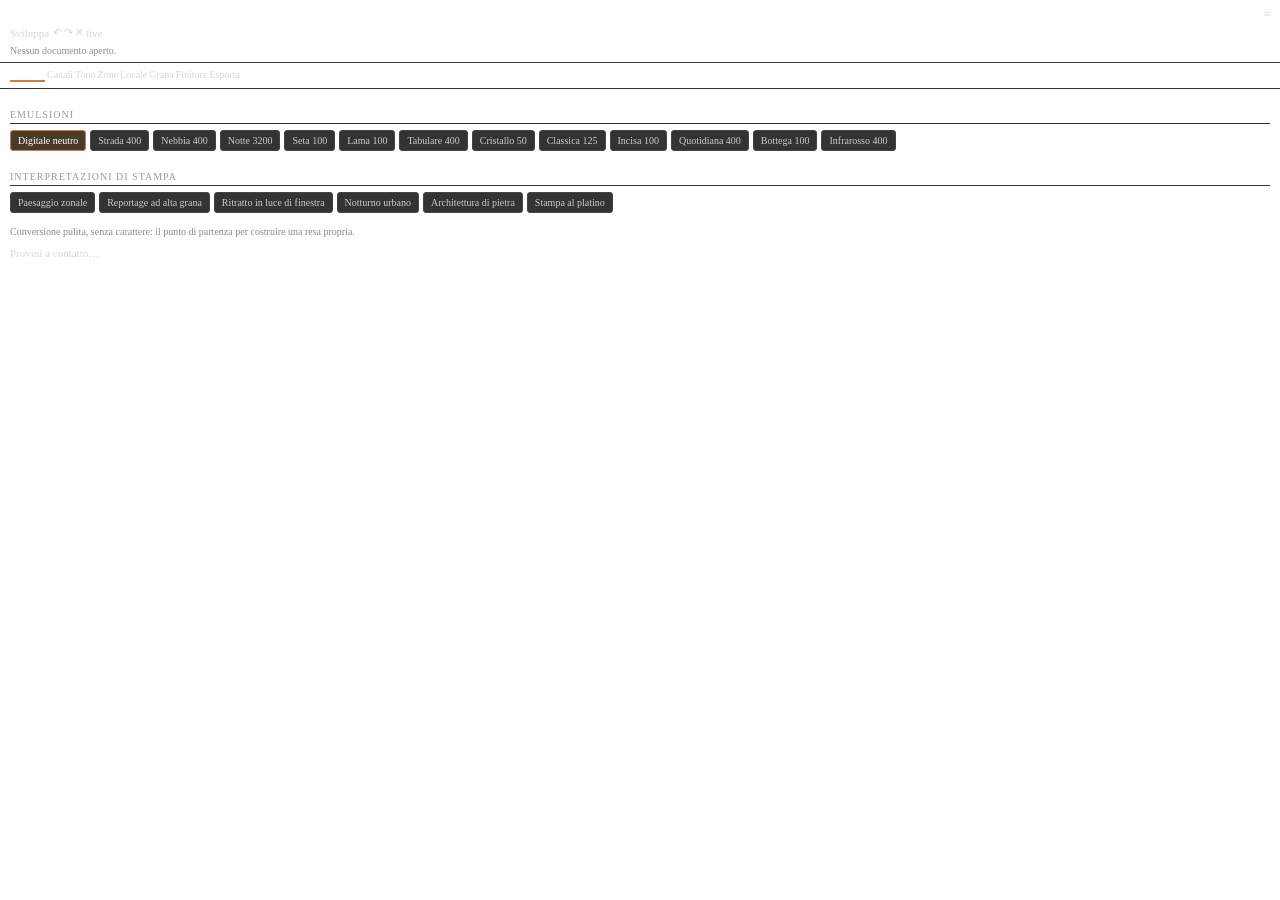
<file: bn-studio/index.html>
<!DOCTYPE html>
<html>
<head>
  <meta charset="utf-8" />
  <title>Camera Oscura BN</title>
  <link rel="stylesheet" href="styles/panel.css" />
</head>
<body>
<div class="app">

  <div class="intestazione">
    <div class="riga titolo">
      <sp-textfield id="nomeRicetta" class="cresce" placeholder="Nome della ricetta"></sp-textfield>
      <sp-action-button id="btnLibreria" quiet title="Libreria delle ricette">≡</sp-action-button>
    </div>
    <div class="riga azioni">
      <sp-button id="btnApplica" variant="cta">Sviluppa</sp-button>
      <sp-action-button id="btnAnnulla" quiet title="Annulla">↶</sp-action-button>
      <sp-action-button id="btnRipristina" quiet title="Ripristina">↷</sp-action-button>
      <sp-action-button id="btnAzzera" quiet title="Azzera la ricetta">✕</sp-action-button>
      <sp-checkbox id="chkLive" checked title="Aggiorna Photoshop a ogni modifica">live</sp-checkbox>
    </div>
    <div id="statoDoc" class="stato">Nessun documento aperto.</div>
    <div id="statoSviluppo" class="sviluppo nascosto">
      <div class="spia"></div>
      <div id="testoSviluppo" class="cresce">Sviluppo in corso</div>
      <div class="avvertenza">attendi, i comandi tornano attivi alla fine</div>
    </div>
  </div>

  <div class="schede">
    <sp-action-button class="scheda attiva" data-scheda="pellicola" quiet>Pellicola</sp-action-button>
    <sp-action-button class="scheda" data-scheda="conversione" quiet>Canali</sp-action-button>
    <sp-action-button class="scheda" data-scheda="tono" quiet>Tono</sp-action-button>
    <sp-action-button class="scheda" data-scheda="zone" quiet>Zone</sp-action-button>
    <sp-action-button class="scheda" data-scheda="locale" quiet>Locale</sp-action-button>
    <sp-action-button class="scheda" data-scheda="grana" quiet>Grana</sp-action-button>
    <sp-action-button class="scheda" data-scheda="finiture" quiet>Finiture</sp-action-button>
    <sp-action-button class="scheda" data-scheda="esporta" quiet>Esporta</sp-action-button>
  </div>

  <div class="contenuto">

    <!-- ============ PELLICOLA ============ -->
    <section class="pannello" data-pannello="pellicola">
      <div class="etichettaSezione">Emulsioni</div>
      <div id="grigliaPellicole" class="griglia"></div>
      <div class="etichettaSezione">Interpretazioni di stampa</div>
      <div id="grigliaInterpretazioni" class="griglia"></div>
      <div id="notaPellicola" class="nota"></div>
      <div class="riga">
        <sp-button id="btnProvini" variant="secondary">Provini a contatto</sp-button>
        <sp-action-button id="btnProviniScelta" quiet title="Scegli quali ricette confrontare">…</sp-action-button>
      </div>
    </section>

    <!-- ============ CONVERSIONE ============ -->
    <section class="pannello nascosto" data-pannello="conversione">
      <div class="etichettaSezione">Filtro davanti all'obiettivo</div>
      <div class="riga">
        <sp-dropdown id="ddFiltro" class="cresce"><sp-menu slot="options"></sp-menu></sp-dropdown>
      </div>
      <div class="riga cursore">
        <label>Intensita</label>
        <sp-slider min="0" max="100" step="1" data-p="conversione.intensitaFiltro"></sp-slider>
        <span class="val"></span>
      </div>
      <div class="riga cursore">
        <label>Tinta</label>
        <sp-slider min="0" max="359" step="1" data-p="conversione.tintaFiltro"></sp-slider>
        <span class="val"></span>
      </div>
      <canvas id="telaTinta" class="tela bassa" width="320" height="22"></canvas>
      <div id="notaFiltro" class="nota"></div>

      <div class="etichettaSezione">Miscelatore dei canali</div>
      <div class="riga cursore"><label>Rosso</label><sp-slider min="-200" max="300" step="1" data-p="conversione.rosso"></sp-slider><span class="val"></span></div>
      <div class="riga cursore"><label>Giallo</label><sp-slider min="-200" max="300" step="1" data-p="conversione.giallo"></sp-slider><span class="val"></span></div>
      <div class="riga cursore"><label>Verde</label><sp-slider min="-200" max="300" step="1" data-p="conversione.verde"></sp-slider><span class="val"></span></div>
      <div class="riga cursore"><label>Ciano</label><sp-slider min="-200" max="300" step="1" data-p="conversione.ciano"></sp-slider><span class="val"></span></div>
      <div class="riga cursore"><label>Blu</label><sp-slider min="-200" max="300" step="1" data-p="conversione.blu"></sp-slider><span class="val"></span></div>
      <div class="riga cursore"><label>Magenta</label><sp-slider min="-200" max="300" step="1" data-p="conversione.magenta"></sp-slider><span class="val"></span></div>
      <div class="nota">Valori alti schiariscono il colore corrispondente. Il filtro colorato scrive sopra questi cursori: spostane uno e la ricetta diventa personalizzata.</div>
    </section>

    <!-- ============ TONO ============ -->
    <section class="pannello nascosto" data-pannello="tono">
      <div class="etichettaSezione">Curva tonale</div>
      <canvas id="telaCurva" class="tela" width="320" height="320"></canvas>
      <div class="riga azioniCurva">
        <sp-action-button id="btnCurvaAzzera" quiet>Curva lineare</sp-action-button>
        <sp-action-button id="btnCurvaS" quiet>S dolce</sp-action-button>
        <sp-action-button id="btnCurvaPunto" quiet title="Elimina il punto selezionato">Togli punto</sp-action-button>
      </div>

      <div class="etichettaSezione">Luminosita</div>
      <div class="riga cursore"><label>Generale</label><sp-slider min="-100" max="100" step="1" data-p="tono.luminosita"></sp-slider><span class="val"></span></div>
      <div class="riga cursore"><label>Ombre</label><sp-slider min="-100" max="100" step="1" data-p="tono.lumOmbre"></sp-slider><span class="val"></span></div>
      <div class="riga cursore"><label>Mezzitoni</label><sp-slider min="-100" max="100" step="1" data-p="tono.lumMezzitoni"></sp-slider><span class="val"></span></div>
      <div class="riga cursore"><label>Alte luci</label><sp-slider min="-100" max="100" step="1" data-p="tono.lumLuci"></sp-slider><span class="val"></span></div>
      <div class="riga cursore"><label>Dinamica</label><sp-slider min="-100" max="100" step="1" data-p="tono.luminositaDinamica"></sp-slider><span class="val"></span></div>
      <div class="nota">La luminosita dinamica guarda il vicinato, non il singolo pixel: schiarisce le zone scure nel loro insieme e rispetta il modellato. Cambiandola il gruppo viene ricostruito.</div>

      <div class="etichettaSezione">Punti di riferimento</div>
      <div class="riga cursore"><label>Punto di nero</label><sp-slider min="0" max="120" step="1" data-p="tono.neroInput"></sp-slider><span class="val"></span></div>
      <div class="riga cursore"><label>Punto di bianco</label><sp-slider min="140" max="255" step="1" data-p="tono.biancoInput"></sp-slider><span class="val"></span></div>
      <div class="riga cursore"><label>Contrasto</label><sp-slider min="-100" max="100" step="1" data-p="tono.contrasto"></sp-slider><span class="val"></span></div>
      <div class="riga cursore"><label>Contr. morbido</label><sp-slider min="-100" max="100" step="1" data-p="tono.contrastoMorbido"></sp-slider><span class="val"></span></div>
      <div class="riga cursore"><label>Esalta i neri</label><sp-slider min="0" max="100" step="1" data-p="tono.esaltaNeri"></sp-slider><span class="val"></span></div>
      <div class="riga cursore"><label>Esalta i bianchi</label><sp-slider min="0" max="100" step="1" data-p="tono.esaltaBianchi"></sp-slider><span class="val"></span></div>

      <div class="etichettaSezione">Contrasto locale</div>
      <div class="riga cursore"><label>Chiarezza</label><sp-slider min="-100" max="100" step="1" data-p="tono.chiarezza"></sp-slider><span class="val"></span></div>
      <div class="riga cursore"><label>Struttura</label><sp-slider min="-100" max="100" step="1" data-p="tono.struttura"></sp-slider><span class="val"></span></div>
      <div class="riga cursore"><label>Struttura fine</label><sp-slider min="-100" max="100" step="1" data-p="tono.strutturaFine"></sp-slider><span class="val"></span></div>
      <div class="etichettaSezione">Struttura per fascia</div>
      <div class="riga cursore"><label>Ombre</label><sp-slider min="-100" max="100" step="1" data-p="tono.strutturaOmbre"></sp-slider><span class="val"></span></div>
      <div class="riga cursore"><label>Mezzitoni</label><sp-slider min="-100" max="100" step="1" data-p="tono.strutturaMezzitoni"></sp-slider><span class="val"></span></div>
      <div class="riga cursore"><label>Alte luci</label><sp-slider min="-100" max="100" step="1" data-p="tono.strutturaLuci"></sp-slider><span class="val"></span></div>
      <div class="nota">La struttura per fascia si somma a quella generale. Chiarezza e struttura creano livelli pixel calcolati sul visibile: dopo averle cambiate, il gruppo viene ricostruito.</div>

      <div class="etichettaSezione">Protezione tonale</div>
      <div class="riga cursore"><label>Ombre</label><sp-slider min="0" max="100" step="1" data-p="tono.protezioneOmbre"></sp-slider><span class="val"></span></div>
      <div class="riga cursore"><label>Alte luci</label><sp-slider min="0" max="100" step="1" data-p="tono.protezioneLuci"></sp-slider><span class="val"></span></div>
      <div class="nota">Riporta indietro le ombre e le luci che le regolazioni hanno spinto verso il nero pieno o il bianco bruciato.</div>
    </section>

    <!-- ============ ZONE ============ -->
    <section class="pannello nascosto" data-pannello="zone">
      <div class="riga">
        <sp-checkbox id="chkZone">Sistema zonale attivo</sp-checkbox>
      </div>
      <div class="nota">Ogni cursore schiarisce o brucia una fascia della scala, come mano e cartoncino sotto l'ingranditore. Zona 0 e il nero pieno, Zona X il bianco carta.</div>
      <div id="cursoriZone"></div>
      <div class="riga cursore"><label>Ampiezza fasce</label><sp-slider min="15" max="100" step="1" data-p="zone.ampiezza"></sp-slider><span class="val"></span></div>
      <div class="riga"><sp-action-button id="btnZoneAzzera" quiet>Azzera tutte le zone</sp-action-button></div>
    </section>

    <!-- ============ LOCALE ============ -->
    <section class="pannello nascosto" data-pannello="locale">
      <div class="etichettaSezione">Maschera radiale</div>
      <div class="riga">
        <sp-checkbox id="chkRadiale">Attiva la maschera radiale</sp-checkbox>
      </div>
      <canvas id="telaRadiale" class="tela radiale" width="320" height="214"></canvas>
      <div class="riga azioniCurva">
        <sp-action-button id="btnRadialeCentro" quiet title="Riporta l'ellisse al centro del fotogramma">Al centro</sp-action-button>
        <sp-action-button id="btnRadialeCerchio" quiet title="Stessa misura in pixel sui due assi">Cerchio</sp-action-button>
        <sp-action-button id="btnRadialeScambia" quiet title="Scambia i valori di dentro e fuori">Scambia lati</sp-action-button>
        <sp-action-button id="btnRadialeAzzera" quiet title="Ellisse e regolazioni ai valori iniziali">Azzera</sp-action-button>
      </div>
      <div class="riga azioniCurva">
        <sp-action-button id="btnRadialeFoto" quiet title="Scegli il centro con un clic sulla foto in Photoshop">Centro sulla foto</sp-action-button>
        <sp-action-button id="btnRadialeSelezione" quiet title="Usa come ellisse la selezione tracciata sulla foto">Dalla selezione</sp-action-button>
      </div>
      <div id="notaRadialeFoto" class="nota nascosto">Clicca sulla foto nel punto che vuoi al centro dell'ellisse. Per annullare, premi di nuovo "Annulla".</div>
      <div class="nota">Sulla foto: "Centro sulla foto" attiva il campionatore colore e il primo clic sull'immagine diventa il centro; "Dalla selezione" prende centro e misure da una selezione (per esempio ellittica) tracciata in Photoshop.</div>
      <div class="nota">Trascina il quadratino centrale per spostare l'ellisse, i due quadratini sul bordo per allungarla o allargarla, il quadratino vuoto in alto per ruotarla. Un clic altrove sul fotogramma porta li il centro. Le zone chiare della tela sono quelle che ricevono le regolazioni di dentro.</div>

      <div class="etichettaSezione">Forma</div>
      <div class="riga cursore"><label>Centro orizz. %</label><sp-slider min="0" max="100" step="1" data-p="locale.radiale.x"></sp-slider><span class="val"></span></div>
      <div class="riga cursore"><label>Centro vert. %</label><sp-slider min="0" max="100" step="1" data-p="locale.radiale.y"></sp-slider><span class="val"></span></div>
      <div class="riga cursore"><label>Larghezza %</label><sp-slider min="5" max="200" step="1" data-p="locale.radiale.larghezza"></sp-slider><span class="val"></span></div>
      <div class="riga cursore"><label>Altezza %</label><sp-slider min="5" max="200" step="1" data-p="locale.radiale.altezza"></sp-slider><span class="val"></span></div>
      <div class="riga cursore"><label>Rotazione °</label><sp-slider min="-90" max="90" step="1" data-p="locale.radiale.rotazione"></sp-slider><span class="val"></span></div>
      <div class="riga cursore"><label>Sfumatura</label><sp-slider min="0" max="100" step="1" data-p="locale.radiale.sfumatura"></sp-slider><span class="val"></span></div>

      <div class="etichettaSezione">Dentro l'ellisse</div>
      <div class="riga cursore"><label>Luminosita</label><sp-slider min="-100" max="100" step="1" data-p="locale.radiale.dentro.luminosita"></sp-slider><span class="val"></span></div>
      <div class="riga cursore"><label>Contrasto</label><sp-slider min="-100" max="100" step="1" data-p="locale.radiale.dentro.contrasto"></sp-slider><span class="val"></span></div>
      <div class="riga cursore"><label>Struttura</label><sp-slider min="-100" max="100" step="1" data-p="locale.radiale.dentro.struttura"></sp-slider><span class="val"></span></div>

      <div class="etichettaSezione">Fuori dall'ellisse</div>
      <div class="riga cursore"><label>Luminosita</label><sp-slider min="-100" max="100" step="1" data-p="locale.radiale.fuori.luminosita"></sp-slider><span class="val"></span></div>
      <div class="riga cursore"><label>Contrasto</label><sp-slider min="-100" max="100" step="1" data-p="locale.radiale.fuori.contrasto"></sp-slider><span class="val"></span></div>
      <div class="riga cursore"><label>Struttura</label><sp-slider min="-100" max="100" step="1" data-p="locale.radiale.fuori.struttura"></sp-slider><span class="val"></span></div>
      <div class="nota">Esempio da camera oscura: dentro +15 di luminosita e +20 di struttura sul soggetto, fuori -30 di luminosita per bruciare lo sfondo. Spostare o ridimensionare l'ellisse ridisegna solo le maschere; cambiare la struttura di segno ricostruisce la pila.</div>
    </section>

    <!-- ============ GRANA ============ -->
    <section class="pannello nascosto" data-pannello="grana">
      <div class="riga">
        <sp-checkbox id="chkGrana">Grana attiva</sp-checkbox>
        <sp-dropdown id="ddMotore" class="cresce">
          <sp-menu slot="options">
            <sp-menu-item value="nativo" selected>Motore nativo (filtri Photoshop)</sp-menu-item>
            <sp-menu-item value="procedurale">Motore procedurale (calcolato)</sp-menu-item>
          </sp-menu>
        </sp-dropdown>
      </div>
      <div class="riga cursore"><label>Quantita</label><sp-slider min="0" max="100" step="1" data-p="grana.quantita"></sp-slider><span class="val"></span></div>
      <div class="riga cursore"><label>Dimensione</label><sp-slider min="0.4" max="3" step="0.05" data-p="grana.dimensione"></sp-slider><span class="val"></span></div>
      <div class="riga cursore"><label>Ruvidita</label><sp-slider min="0" max="100" step="1" data-p="grana.ruvidita"></sp-slider><span class="val"></span></div>
      <div class="etichettaSezione">Distribuzione per fascia tonale</div>
      <div class="riga cursore"><label>Ombre</label><sp-slider min="0" max="100" step="1" data-p="grana.ombre"></sp-slider><span class="val"></span></div>
      <div class="riga cursore"><label>Mezzitoni</label><sp-slider min="0" max="100" step="1" data-p="grana.mezzitoni"></sp-slider><span class="val"></span></div>
      <div class="riga cursore"><label>Alte luci</label><sp-slider min="0" max="100" step="1" data-p="grana.luci"></sp-slider><span class="val"></span></div>
      <div class="riga">
        <sp-button id="btnNuovoSeme" variant="secondary">Nuovo seme</sp-button>
        <span id="semeCorrente" class="nota inline"></span>
      </div>
      <div class="nota">Il motore procedurale calcola il granulo pixel per pixel: piu lento, ma con dimensione e ruvidita realmente controllabili. Su file oltre i 42 Mpixel torna automaticamente al motore nativo.</div>
    </section>

    <!-- ============ FINITURE ============ -->
    <section class="pannello nascosto" data-pannello="finiture">
      <div class="etichettaSezione">Viraggio</div>
      <div class="riga"><sp-dropdown id="ddViraggio" class="cresce"><sp-menu slot="options"></sp-menu></sp-dropdown></div>
      <div class="riga cursore"><label>Intensita</label><sp-slider min="0" max="100" step="1" data-p="finiture.intensitaViraggio"></sp-slider><span class="val"></span></div>
      <div id="notaViraggio" class="nota"></div>
      <canvas id="telaScala" class="tela bassa" width="320" height="46"></canvas>

      <div class="etichettaSezione">Split toning</div>
      <div class="riga cursore"><label>Tinta ombre</label><sp-slider min="0" max="360" step="1" data-p="finiture.split.ombreTinta"></sp-slider><span class="val"></span></div>
      <div class="riga cursore"><label>Saturazione ombre</label><sp-slider min="0" max="100" step="1" data-p="finiture.split.ombreSat"></sp-slider><span class="val"></span></div>
      <div class="riga cursore"><label>Tinta luci</label><sp-slider min="0" max="360" step="1" data-p="finiture.split.luciTinta"></sp-slider><span class="val"></span></div>
      <div class="riga cursore"><label>Saturazione luci</label><sp-slider min="0" max="100" step="1" data-p="finiture.split.luciSat"></sp-slider><span class="val"></span></div>
      <div class="riga cursore"><label>Bilanciamento</label><sp-slider min="-100" max="100" step="1" data-p="finiture.split.bilanciamento"></sp-slider><span class="val"></span></div>

      <div class="etichettaSezione">Vignettatura</div>
      <div class="riga cursore"><label>Quantita</label><sp-slider min="-100" max="100" step="1" data-p="finiture.vignetta.quantita"></sp-slider><span class="val"></span></div>
      <div class="riga cursore"><label>Morbidezza</label><sp-slider min="0" max="100" step="1" data-p="finiture.vignetta.morbidezza"></sp-slider><span class="val"></span></div>
      <div class="riga cursore"><label>Estensione</label><sp-slider min="20" max="100" step="1" data-p="finiture.vignetta.centro"></sp-slider><span class="val"></span></div>

      <div class="etichettaSezione">Bordo e cornice</div>
      <div class="riga">
        <sp-dropdown id="ddBordo" class="cresce">
          <sp-menu slot="options">
            <sp-menu-item value="nessuno" selected>Nessuno</sp-menu-item>
            <sp-menu-item value="filetto">Filetto interno</sp-menu-item>
            <sp-menu-item value="cornice">Cornice esterna</sp-menu-item>
            <sp-menu-item value="passepartout">Passe-partout</sp-menu-item>
          </sp-menu>
        </sp-dropdown>
      </div>
      <div class="riga cursore"><label>Spessore %</label><sp-slider min="0.2" max="12" step="0.1" data-p="finiture.bordo.spessore"></sp-slider><span class="val"></span></div>
      <div class="riga">
        <sp-action-button id="btnBordoNero" quiet>Nero</sp-action-button>
        <sp-action-button id="btnBordoBianco" quiet>Bianco</sp-action-button>
        <sp-button id="btnApplicaBordo" variant="secondary">Applica bordo</sp-button>
      </div>
      <div class="nota">Cornice e passe-partout allargano il quadro del documento: si applicano su richiesta, non a ogni ritocco.</div>
    </section>

    <!-- ============ ESPORTA ============ -->
    <section class="pannello nascosto" data-pannello="esporta">
      <div class="etichettaSezione">Adobe Camera Raw e Lightroom</div>
      <div class="riga">
        <sp-button id="btnXmpSalva" variant="secondary">Salva preset .xmp</sp-button>
        <sp-button id="btnXmpCartella" variant="secondary">Nella cartella preset</sp-button>
      </div>
      <div id="statoRaw" class="nota"></div>

      <div class="etichettaSezione">LUT 3D</div>
      <div class="riga">
        <sp-dropdown id="ddLutDim" class="cresce">
          <sp-menu slot="options">
            <sp-menu-item value="17">17 punti (leggera)</sp-menu-item>
            <sp-menu-item value="33" selected>33 punti (standard)</sp-menu-item>
            <sp-menu-item value="65">65 punti (alta precisione)</sp-menu-item>
          </sp-menu>
        </sp-dropdown>
        <sp-button id="btnLut" variant="secondary">Salva .cube</sp-button>
      </div>
      <div class="nota">La LUT contiene conversione, filtro, tono e viraggio. Grana, vignetta e interventi locali restano fuori: dipendono dalla posizione nel fotogramma.</div>

      <div class="etichettaSezione">Ricetta</div>
      <div class="riga">
        <sp-button id="btnRicettaSalva" variant="secondary">Salva in libreria</sp-button>
        <sp-button id="btnRicettaEsporta" variant="secondary">Esporta file</sp-button>
        <sp-button id="btnRicettaImporta" variant="secondary">Importa</sp-button>
      </div>

      <div class="etichettaSezione">Lavorazione a lotti</div>
      <div class="riga">
        <sp-button id="btnLottoAperti" variant="secondary">Documenti aperti</sp-button>
        <sp-button id="btnLottoCartella" variant="secondary">Cartella…</sp-button>
      </div>
      <div class="nota">Sulla cartella: apre ogni immagine, applica la ricetta, unifica ed esporta un JPEG alla massima qualita nella cartella di destinazione.</div>

      <div class="etichettaSezione">Diagnostica</div>
      <div class="riga">
        <sp-action-button id="btnPulisciLog" quiet>Pulisci</sp-action-button>
        <sp-action-button id="btnRimuoviGruppo" quiet>Rimuovi il gruppo BN</sp-action-button>
      </div>
      <div id="registro" class="registro"></div>
    </section>

  </div>

  <!-- Finestra della libreria -->
  <div id="velo" class="velo nascosto">
    <div class="finestra">
      <div class="etichettaSezione">Libreria delle ricette</div>
      <div id="elencoLibreria" class="elenco"></div>
      <div class="riga destra">
        <sp-button id="btnChiudiLibreria" variant="secondary">Chiudi</sp-button>
      </div>
    </div>
  </div>

  <script src="src/ui/entrypoints.js"></script>
  <script src="src/core/util.js"></script>
  <script src="src/core/curve.js"></script>
  <script src="src/core/filtri.js"></script>
  <script src="src/core/bn.js"></script>
  <script src="src/core/viraggi.js"></script>
  <script src="src/core/pellicole.js"></script>
  <script src="src/core/state.js"></script>
  <script src="src/core/lut.js"></script>
  <script src="src/core/xmp.js"></script>
  <script src="src/core/radiale.js"></script>
  <script src="src/core/file.js"></script>
  <script src="src/ui/log.js"></script>
  <script src="src/ps/actions.js"></script>
  <script src="src/ps/pipeline.js"></script>
  <script src="src/ps/grana.js"></script>
  <script src="src/ps/provini.js"></script>
  <script src="src/ps/lotto.js"></script>
  <script src="src/ui/curva.js"></script>
  <script src="src/ui/radiale.js"></script>
  <script src="src/ui/main.js"></script>
</div>
</body>
</html>
</file>
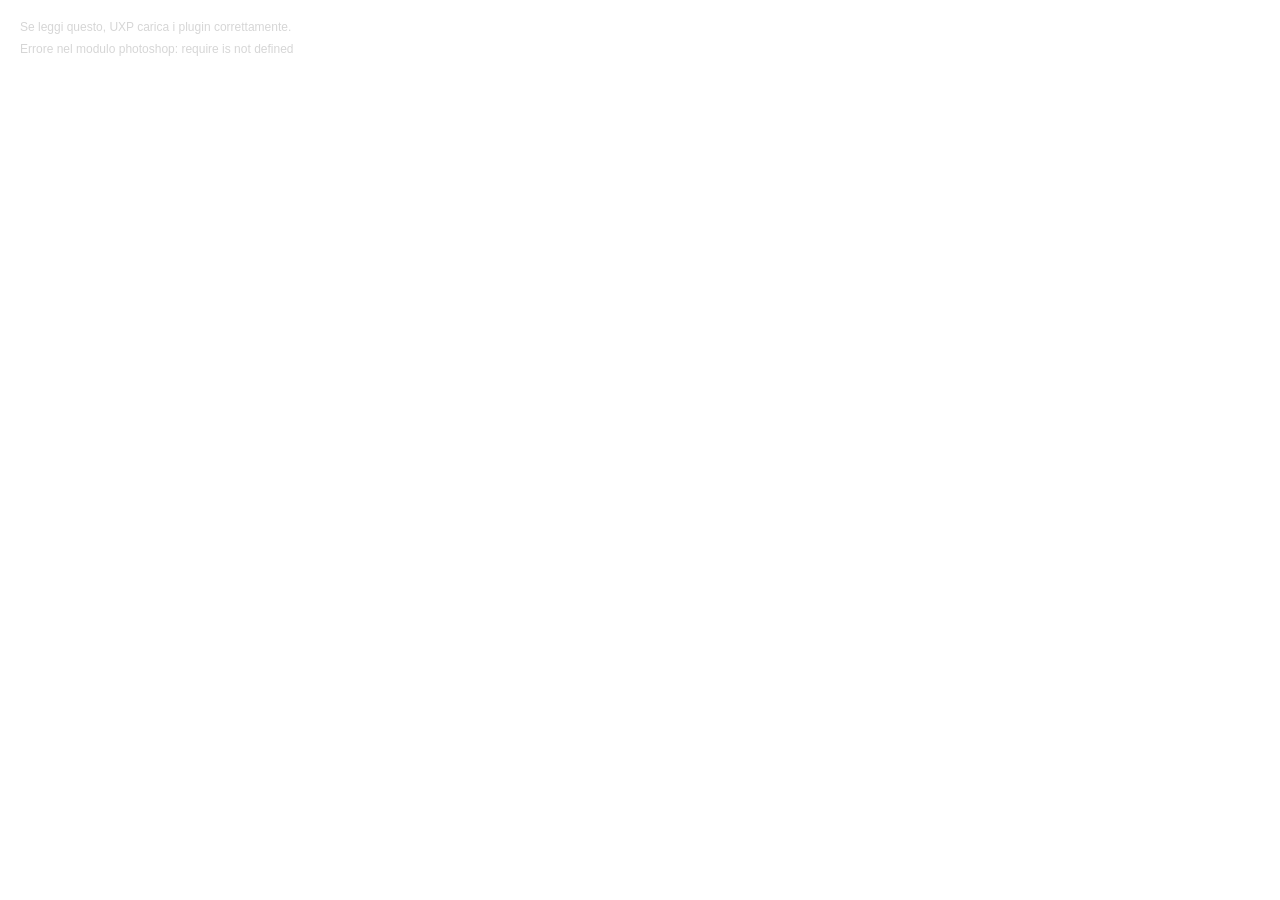
<file: strumenti/plugin-di-prova/index.html>
<!DOCTYPE html>
<html>
<head>
  <meta charset="utf-8" />
  <title>Prova di caricamento</title>
  <style>
    body { font-family: sans-serif; font-size: 12px; padding: 12px; color: #d6d6d6; }
    #esito { margin-top: 8px; }
  </style>
</head>
<body>
  <div>Se leggi questo, UXP carica i plugin correttamente.</div>
  <div id="esito">Verifica in corso…</div>

  <script>
    (function () {
      try {
        require("uxp").entrypoints.setup({
          panels: {
            pannelloProva: { create: function () {}, show: function () {}, hide: function () {}, destroy: function () {} }
          }
        });
      } catch (e) {
        console.error(e);
      }
      try {
        var app = require("photoshop").app;
        document.getElementById("esito").textContent =
          "Photoshop raggiungibile. Documenti aperti: " + app.documents.length;
      } catch (e) {
        document.getElementById("esito").textContent = "Errore nel modulo photoshop: " + e.message;
      }
    })();
  </script>
</body>
</html>
</file>
<file: bn-studio/styles/panel.css>
/* Camera Oscura BN — foglio di stile del pannello.
   UXP supporta un sottoinsieme di CSS: qui si usano solo flexbox,
   colori, bordi e spaziature. */

/* Il pannello ha un'altezza fissa decisa da Photoshop: intestazione e
   schede restano ancorate in alto, il contenuto scorre da solo. In UXP
   il corpo della pagina non scorre, serve un contenitore dichiarato. */
html, body {
  height: 100%;
  margin: 0;
  padding: 0;
  overflow: hidden;
}

.app {
  display: flex;
  flex-direction: column;
  height: 100%;
  max-height: 100%;
  font-size: 11px;
  color: #d6d6d6;
}

.riga {
  display: flex;
  flex-direction: row;
  align-items: center;
  margin-bottom: 6px;
}

.riga.destra { justify-content: flex-end; }
.cresce { flex: 1 1 auto; }

.intestazione {
  flex: 0 0 auto;
  border-bottom: 1px solid #3a3a3a;
  padding: 8px 10px 6px 10px;
}

.titolo sp-textfield { flex: 1 1 auto; margin-right: 4px; }

.azioni sp-button { margin-right: 4px; }
.azioni sp-action-button { margin-right: 2px; }

.stato {
  font-size: 10px;
  color: #8f8f8f;
  margin-top: 2px;
}

.schede {
  flex: 0 0 auto;
  display: flex;
  flex-direction: row;
  flex-wrap: wrap;
  padding: 6px 10px 4px 10px;
  border-bottom: 1px solid #333333;
}

.scheda {
  margin-right: 2px;
  margin-bottom: 2px;
  font-size: 10px;
  border-bottom: 2px solid transparent;
}

.scheda.attiva {
  border-bottom: 2px solid #cf7d3a;
  color: #ffffff;
}

/* min-height a zero e la condizione perche un figlio flessibile possa
   scorrere invece di dilatare il contenitore. */
.contenuto {
  flex: 1 1 auto;
  min-height: 0;
  overflow-y: auto;
  overflow-x: hidden;
  display: flex;
  flex-direction: column;
  padding: 8px 10px 16px 10px;
}

.pannello { display: flex; flex-direction: column; flex: 0 0 auto; }
/* Senza questo i figli si schiacciano quando il contenuto supera l'altezza
   del pannello, invece di far comparire la barra di scorrimento. */
.pannello > * { flex-shrink: 0; }
#telaTinta { height: 22px; }
.nascosto { display: none; }

.etichettaSezione {
  font-size: 10px;
  text-transform: uppercase;
  color: #9a9a9a;
  letter-spacing: 1px;
  margin: 12px 0 6px 0;
  border-bottom: 1px solid #333333;
  padding-bottom: 3px;
}

.cursore label {
  width: 96px;
  flex: 0 0 96px;
  font-size: 11px;
  color: #c3c3c3;
}

.cursore sp-slider { flex: 1 1 auto; margin: 0 6px; }

.cursore .val {
  width: 42px;
  flex: 0 0 42px;
  text-align: right;
  font-size: 10px;
  color: #9a9a9a;
}

.nota {
  font-size: 10px;
  color: #8a8a8a;
  line-height: 14px;
  margin: 4px 0 8px 0;
}

.nota.inline { margin: 0 0 0 8px; }

.griglia {
  display: flex;
  flex-direction: row;
  flex-wrap: wrap;
  margin-bottom: 4px;
}

.pastiglia {
  border: 1px solid #454545;
  border-radius: 3px;
  padding: 4px 7px;
  margin: 0 4px 4px 0;
  font-size: 10px;
  color: #cccccc;
  background-color: #333333;
}

.pastiglia.attiva {
  border-color: #cf7d3a;
  background-color: #4a3a2a;
  color: #ffffff;
}

.tela {
  width: 100%;
  height: 240px;
  background-color: #1e1e1e;
  border: 1px solid #3d3d3d;
  margin-bottom: 6px;
}

.tela.bassa { height: 46px; }

.azioniCurva sp-action-button { margin-right: 4px; font-size: 10px; }

.registro {
  height: 130px;
  overflow-y: auto;
  background-color: #232323;
  border: 1px solid #3a3a3a;
  padding: 5px;
  font-size: 10px;
  line-height: 14px;
  color: #a8a8a8;
}

.registro .errore { color: #e8836f; }
.registro .avviso { color: #e0b552; }

.velo {
  position: absolute;
  top: 0; left: 0; right: 0; bottom: 0;
  background-color: #1d1d1d;
  padding: 16px;
  overflow-y: auto;
}

.finestra {
  background-color: #2b2b2b;
  border: 1px solid #4a4a4a;
  padding: 10px;
}

.elenco { max-height: 320px; overflow-y: auto; margin-bottom: 8px; }

.voceLibreria {
  display: flex;
  flex-direction: row;
  align-items: center;
  border-bottom: 1px solid #383838;
  padding: 4px 0;
}

.voceLibreria .nome { flex: 1 1 auto; font-size: 11px; }

/* Segnale di sviluppo in corso: riga ambra sotto lo stato del documento. */
.sviluppo {
  display: flex;
  flex-direction: row;
  align-items: center;
  margin-top: 6px;
  padding: 5px 8px;
  border-radius: 3px;
  background-color: #3d2a17;
  border: 1px solid #cf7d3a;
  color: #f3d3b0;
  font-size: 11px;
}
.sviluppo.nascosto { display: none; }
.sviluppo .spia {
  width: 8px;
  height: 8px;
  border-radius: 4px;
  background-color: #cf7d3a;
  margin-right: 8px;
}
.sviluppo .avvertenza {
  font-size: 9px;
  color: #c7a582;
  margin-left: 6px;
}
.app.occupato .contenuto { opacity: 0.55; }

/* Tela della maschera radiale: l'altezza segue il rapporto 320×214. */
.tela.radiale { height: 214px; }
</file>
